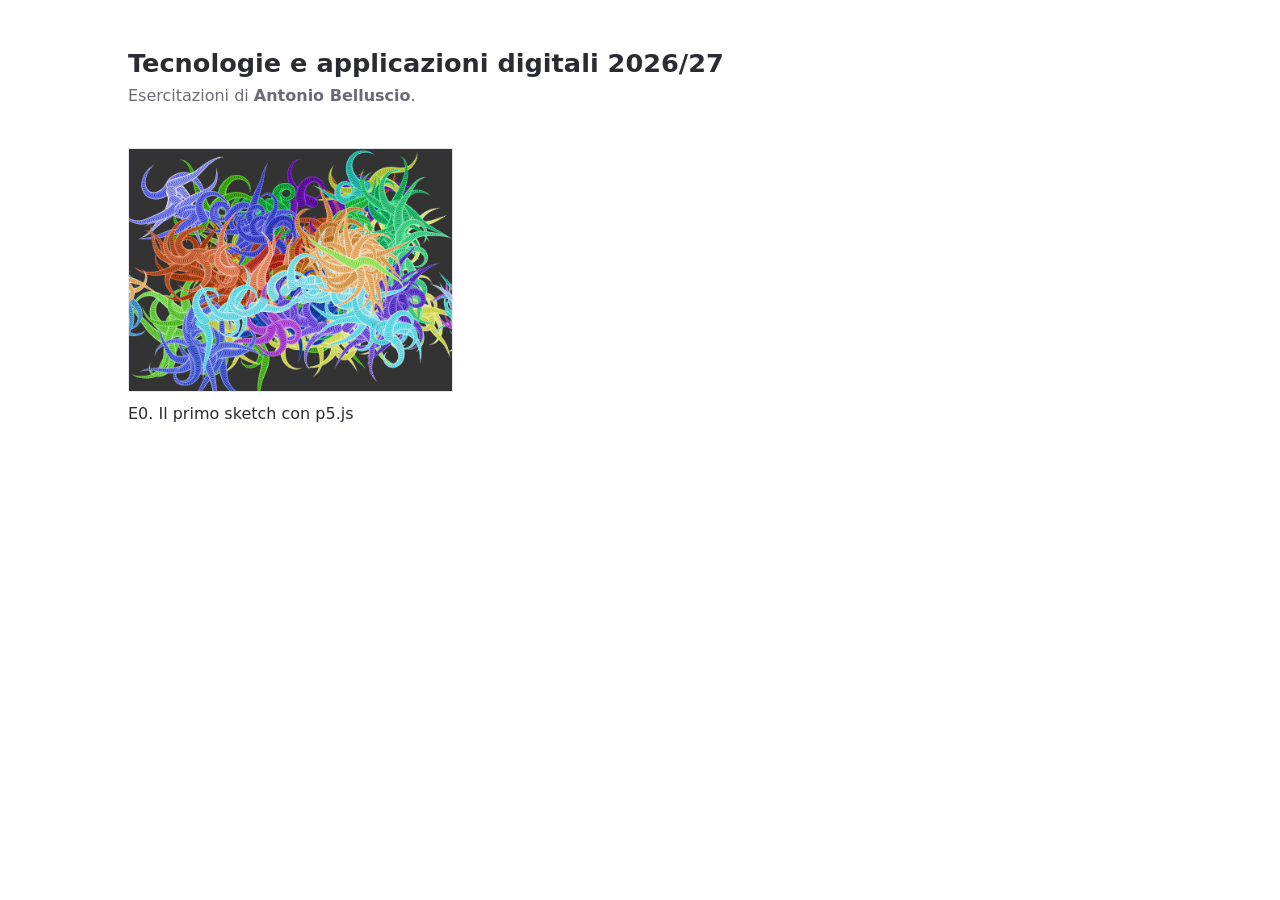
<file: index.html>
<!DOCTYPE html>
<html lang="it">
<head>
  <meta charset="utf-8">
  <meta name="viewport" content="width=device-width, initial-scale=1">
  <title>Tecnologie e applicazioni digitali 2026/27</title>
  <style>
    body {
      margin: 0;
      padding: 3rem 2rem 4rem;
      font-family: system-ui, sans-serif;
      line-height: 1.5;
      color: #2b2b33;
      background: #fff;
    }
    main { max-width: 64rem; margin: 0 auto; }
    h1 { margin: 0; font-size: 1.6rem; font-weight: 600; line-height: 1.25; }
    h1 + p { margin: 0.25rem 0 2.5rem; color: #6b6b78; }

    /* le voci dell'elenco diventano schede: anteprima sopra, nome sotto */
    ul {
      display: grid;
      grid-template-columns: repeat(auto-fill, minmax(15rem, 1fr));
      gap: 2rem 1.5rem;
      margin: 0;
      padding: 0;
      list-style: none;
    }
    a { display: block; color: inherit; text-decoration: none; }
    a:focus-visible { outline: 2px solid #9060c0; outline-offset: 4px; }
    .anteprima {
      display: block;
      aspect-ratio: 4 / 3;
      margin-bottom: 0.6rem;
      background: #f3f3f6;
      border: 1px solid #e6e6ec;
      transition: border-color 0.15s;
    }
    .anteprima img {
      display: block;
      width: 100%;
      height: 100%;
      object-fit: contain;
    }
    a:hover .anteprima { border-color: #6b6b78; }
    a:hover .nome { text-decoration: underline; }
    /* cartella senza preview.png */
    .anteprima.mancante {
      display: flex;
      align-items: center;
      justify-content: center;
      border-style: dashed;
      color: #6b6b78;
      font-size: 0.85rem;
    }
    .anteprima.mancante::after { content: "preview.png non ancora creata"; }
    .vuoto { grid-column: 1 / -1; color: #6b6b78; }

    @media (max-width: 30rem) {
      body { padding: 2rem 1rem 3rem; }
    }
  </style>
</head>
<body>
  <main>
    <h1>Tecnologie e applicazioni digitali 2026/27</h1>
    <p>Esercitazioni di <strong>Antonio Belluscio</strong>.</p>

    <!-- Il comando /crea aggiunge qui una voce per ogni cartella creata, nella forma
         <li><a href="es1/">Es1. Titolo</a></li>: l'anteprima la aggiunge lo script qui sotto. -->
    <ul id="lavori">
      <li><a href="es0/">E0. Il primo sketch con p5.js</a></li>
    </ul>
  </main>

  <script>
    // Ogni voce prende l'anteprima del lavoro, preview.png nella sua cartella;
    // se l'immagine non c'è ancora, resta un riquadro che lo dice.
    for (const link of document.querySelectorAll('#lavori a')) {
      const nome = document.createElement('span');
      nome.className = 'nome';
      nome.append(...link.childNodes);

      const anteprima = document.createElement('span');
      anteprima.className = 'anteprima';
      const img = document.createElement('img');
      img.alt = '';
      img.onerror = () => { img.remove(); anteprima.classList.add('mancante'); };
      img.src = link.getAttribute('href').replace(/\/?$/, '/') + 'preview.png';
      anteprima.append(img);

      link.append(anteprima, nome);
    }
  </script>
</body>
</html>
</file>
